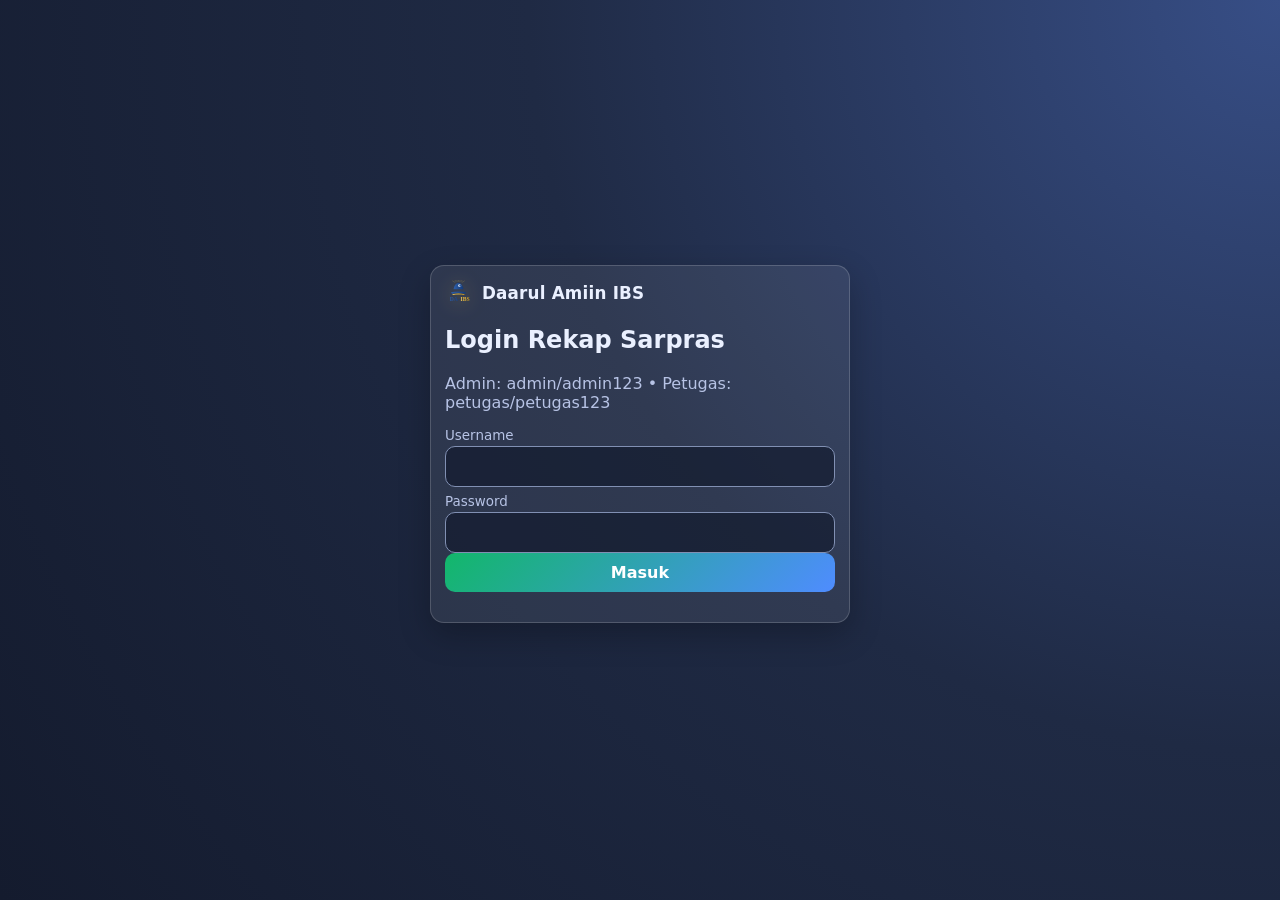
<file: index.html>
<!doctype html><html lang="id"><head><meta charset="UTF-8"><meta name="viewport" content="width=device-width,initial-scale=1"><link rel="manifest" href="manifest.json"><link rel="stylesheet" href="css/style.css"><title>Dashboard - Rekap Sarpras</title></head><body>
<header class="topbar"><div id="topbar-brand" class="brand"></div></header><nav id="main-nav" class="nav"></nav>
<main class="container">
  <section class="grid grid-2">
    <div class="card"><div class="muted">Total Aset</div><div id="kpi-total" class="kpi">0</div></div>
    <div class="card"><div class="muted">Kondisi Baik</div><div id="kpi-baik" class="kpi">0</div></div>
    <div class="card"><div class="muted">Kondisi Rusak</div><div id="kpi-rusak" class="kpi">0</div></div>
    <div class="card"><div class="muted">Perlu Perawatan</div><div id="kpi-rawat" class="kpi">0</div></div>
  </section>

  <section class="card">
    <h3>Visual Kondisi Aset</h3>
    <div class="grid grid-2">
      <div>
        <div id="kondisi-chart" class="donut-chart" aria-label="Visual persentase kondisi"></div>
        <div class="legend">
          <span><i class="dot baik"></i>Baik <b id="p-baik">0%</b></span>
          <span><i class="dot rusak"></i>Rusak <b id="p-rusak">0%</b></span>
          <span><i class="dot rusak-berat"></i>Rusak Berat <b id="p-rusak-berat">0%</b></span>
        </div>
      </div>
      <div id="kondisi-bars" class="bars-wrap"></div>
    </div>
  </section>

  <section class="card"><h3>Identitas Lembaga</h3><p><strong id="inst-name">Daarul Amiin IBS</strong> — Rekap Sarpras Pesantren (Offline-First PWA)</p><p class="muted">Jika tampilan belum berubah, klik refresh 1x setelah versi di kanan menu berubah.</p></section>
</main>
<script type="module" src="js/dashboard.js"></script>
<script>
if('serviceWorker' in navigator){
  window.addEventListener('load', async ()=>{
    const reg = await navigator.serviceWorker.register('./service-worker.js', { updateViaCache: 'none' });
    reg.update();
    navigator.serviceWorker.addEventListener('controllerchange', ()=> window.location.reload());
  });
}
</script>
</body></html>
</file>
<file: css/style.css>
:root{
  --bg:#1f2a44;
  --bg-soft:#2b3654;
  --card:#ffffff14;
  --card-strong:#ffffff1f;
  --text:#eaf0ff;
  --muted:#b7c3e5;
  --primary:#12b76a;
  --primary-2:#4f8cff;
  --danger:#f04438;
  --warn:#f79009;
  --line:#ffffff2b;
  --shadow:0 12px 32px rgba(0,0,0,.24);
}
*{box-sizing:border-box}
body{margin:0;font-family:Inter,system-ui,Arial,sans-serif;background:radial-gradient(circle at top right,#374e86 0,#1f2a44 48%,#141b2e 100%);color:var(--text)}
.topbar{position:sticky;top:0;z-index:30;backdrop-filter:blur(10px);background:#0f172abf;border-bottom:1px solid var(--line);display:flex;align-items:center;justify-content:space-between;padding:10px 14px}
.brand{display:flex;align-items:center;gap:10px;font-weight:800;font-size:1.05rem;letter-spacing:.2px}
.brand img{width:1.6em;height:1.6em;object-fit:contain;filter:drop-shadow(0 3px 10px rgba(255,214,102,.35))}
.container{padding:14px;max-width:1024px;margin:auto}
.card{background:var(--card);border:1px solid var(--line);border-radius:14px;padding:14px;margin-bottom:12px;box-shadow:var(--shadow)}
.grid{display:grid;gap:10px}.grid-2{grid-template-columns:repeat(auto-fit,minmax(220px,1fr))}
label{display:block;font-size:.84rem;color:var(--muted);margin:7px 0 3px}
input,select,textarea,button{width:100%;padding:10px;border:1px solid #8190b3;border-radius:10px;font:inherit;background:#0f172aa0;color:#f5f7ff}
input:focus,select:focus,textarea:focus{outline:none;border-color:#84caff;box-shadow:0 0 0 3px #60a5fa4d}
button{background:linear-gradient(135deg,var(--primary),var(--primary-2));color:#fff;border:none;cursor:pointer;font-weight:600}
button.secondary{background:#344054}
button.danger{background:linear-gradient(135deg,#ef4444,#d92d20)}
.actions{display:flex;gap:8px;flex-wrap:wrap}.actions button{width:auto}
table{width:100%;border-collapse:collapse;font-size:.9rem}th,td{padding:8px;border-bottom:1px solid var(--line);text-align:left;vertical-align:top}
.badge{padding:3px 8px;border-radius:999px;font-size:.75rem;color:#fff}.baik{background:#12b76a}.rusak{background:#f79009}.rusak-berat{background:#d92d20}
.nav{display:flex;gap:8px;overflow:auto;padding:8px 14px;background:#0f172abf;border-bottom:1px solid var(--line)}
.nav a{white-space:nowrap;text-decoration:none;color:#d4defc;padding:8px 10px;border-radius:999px;border:1px solid transparent}
.nav a.active,.nav a:hover{background:#16a34a22;color:#86efac;border-color:#86efac66}
.kpi{font-size:1.4rem;font-weight:700}.muted{color:var(--muted)}
img.preview{max-width:64px;max-height:64px;border-radius:8px;object-fit:cover}
.login-wrap{min-height:100vh;display:grid;place-items:center;padding:14px}.login-card{width:min(420px,100%)}
.version-pill{margin-left:auto;font-size:.72rem;background:#1e293bcc;color:#dbeafe;border:1px solid #93c5fd66;padding:6px 8px;border-radius:999px;white-space:nowrap}
.donut-chart{width:180px;height:180px;border-radius:50%;margin:8px auto;position:relative;box-shadow:inset 0 0 0 14px #0f172abf, 0 8px 18px rgba(0,0,0,.25)}
.legend{display:grid;gap:6px;margin-top:8px;font-size:.9rem}.legend span{display:flex;gap:8px;align-items:center;justify-content:space-between}
.dot{width:10px;height:10px;border-radius:50%;display:inline-block}
.bars-wrap{display:grid;gap:10px;align-content:start}.bar-head{display:flex;justify-content:space-between;margin-bottom:4px}.track{height:10px;background:#0f172abf;border-radius:999px;overflow:hidden;border:1px solid #64748b66}.fill{display:block;height:100%}
@media (max-width:640px){.container{padding:10px}.topbar{padding:10px}.brand{font-size:.98rem}}
</file>
